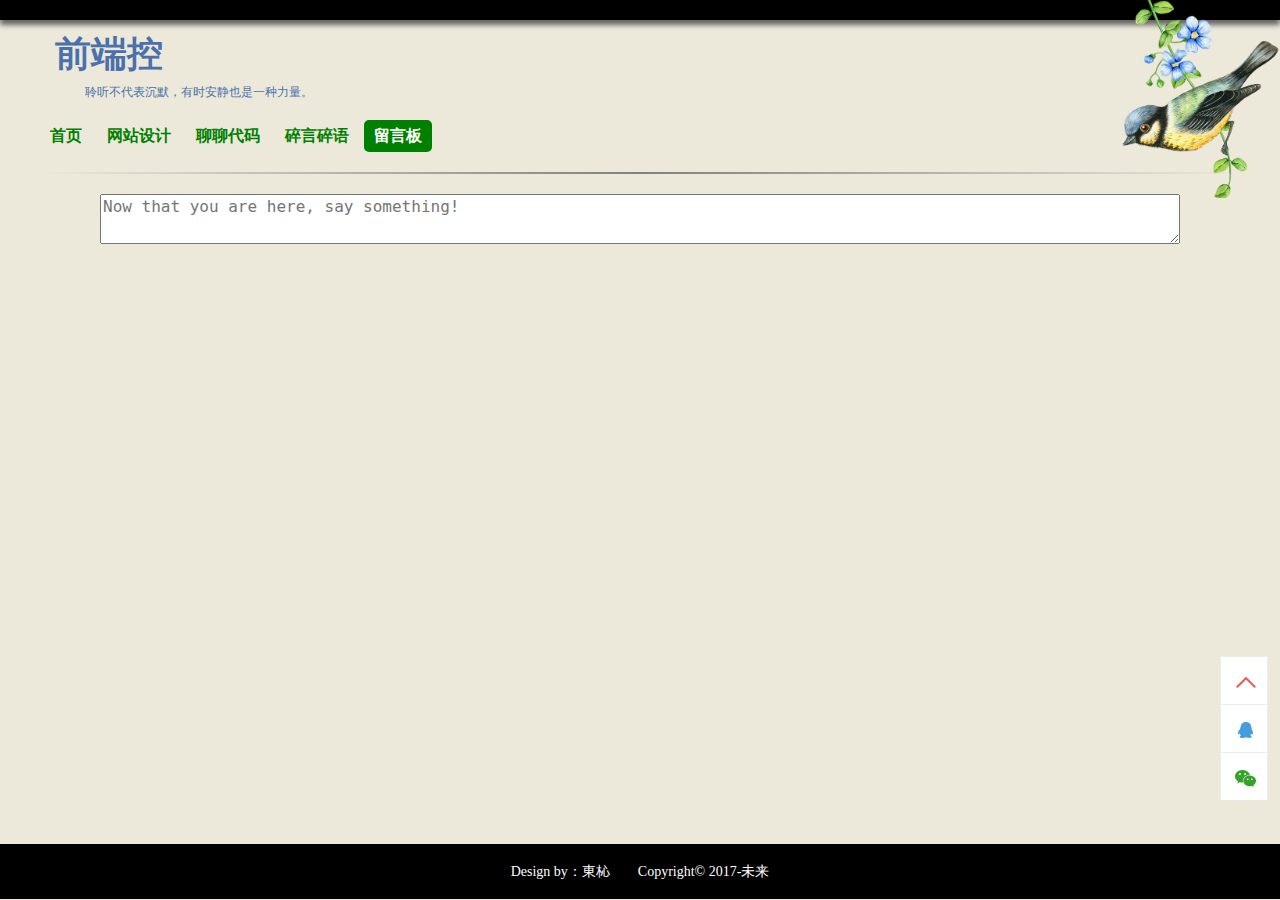
<file: leave.html>
<!DOCTYPE html>
<html>
	<head>
		<meta charset="UTF-8">
		<link rel="shortcut icon" href="image/favicon.ico" type="image/x-icon">
		<link rel="stylesheet" type="text/css" href="css/reset.css"/>
		<link rel="stylesheet" type="text/css" href="css/common.css"/>
		<link rel="stylesheet" type="text/css" href="css/article.css"/>
		<link rel="stylesheet" type="text/css" href="css/jquery-ui-1.10.1.css"/>
		<link rel="stylesheet" type="text/css" href="css/pageHome.css"/>
		<link rel="stylesheet" type="text/css" href="css/leave.css"/>
		<title>前端控-留言板</title>
	</head>
	<body>
		<!--页头-->
		<div class="headerBox">
			<div class="flowerImg"><img src="image/flowerImg.png"/></div>
		</div>
		<section id="ihome" v-cloak>
			<!--头部-->
			<div class="headTitle">
				<h1>前端控</h1>
				<p class="ana">聆听不代表沉默，有时安静也是一种力量。</p>
			</div>
			<div class="headNav">
				<ul class="navItem clearfix">
					<li class="navLis"><a v-on:click="navClick($event)" href="index.html">首页</a></li>
					<li class="navLis"><a v-on:click="navClick($event)" href="siteDesign.html">网站设计</a></li>
					<li class="navLis"><a v-on:click="navClick($event)" href="chatCode.html">聊聊代码</a></li>
					<li class="navLis"><a v-on:click="navClick($event)" href="speak.html">碎言碎语</a></li>
					<li class="navLis"><a class="navActive" v-on:click="navClick($event)" href="leave.html">留言板</a></li>
				</ul>
			</div>
			<div class="navLine"></div>
			<!--内容部分-->
			<div class="contBox clearfix">
				<div id="app" v-cloak>
					<textarea 
						v-model="newTodoText" 
						v-on:keydown.enter="addNewTodo"
						placeholder="Now that you are here, say something!"
					>
					</textarea>
					<ul>
						<li class="lis" v-for="(item, idx) in list">
							<span class="rankNum" v-text="(idx+1) + '. ' + item.cont"></span>
<!-- 							<span class="btn" title="删除" v-bind:index="idx" v-on:click="removeTodo">&times;</span> -->
						</li>
					</ul>
				</div>
			</div>
		</section>
		<!--页尾-->
		<div class="footBox">
			<p class="pageEndCont">Design by：東杺　　Copyright© 2017-未来</p>
		</div>
		<!--右下角悬浮功能区-->
		<div class="fixed-side-menu">
			<ul class="list">
				<li id="returnTop" style="display: list-item;">
					<a class="ico-bg return-top" href="javascript:;">
					</a>
				</li>
				<li>
					<a class="ico-bg qq" href="http://wpa.qq.com/msgrd?v=3&amp;uin=2804678162&amp;site=qq&amp;menu=yes" target="_blank">
					</a>
				</li>
				<li id="wechatBoxWrap" class="wechat-box-wrap">
					<a class="ico-bg wechat" href="javascript:;"></a>
					<div class="wechat-img">
						<img src="image/dongxin.jpg" width="100" height="100" alt="東杺的微信号">
					</div>
				</li>
			</ul>
		</div>
		
		<!--引入Vue相关文件-->
		<script src="js/vue.js"></script>
		<!--引入文章推荐的数据渲染html-->
		<script src="js/jquery/jquery-3.1.1.js"></script>
		<script src="js/jquery-ui-1.10.1.min.js"></script>
		<script src="js/articleDatas.js"></script>
		<script src="js/common.js"></script>
		<script src="js/pageHome.js"></script>
		<script src="js/artMould.js"></script>
		<script type="text/javascript">
			lybIH();//设置底部位置
			function lybIH() {
				var iH = $(window).height() - 270;
				$('.contBox').css('min-height',iH);
			}
			$(window).resize(function() {
				lybIH();
			});
			
			//返回顶部
			$('#returnTop').on('click', function(){
				$('body,html').animate({scrollTop:0},1000);
                return false;
			})
		</script>
	</body>
</html>
</file>
<file: css/common.css>
/*公用样式集合*/
@charset "utf-8";
body{
	/*min-width: 1270px;*/
	background: #ece8da;
	font-family: 'Microsoft YaHei';
}
.hide{
	display: none;
}
.show{
	display: block;
}
#ihome{
	width: 1200px;
	margin: 0 auto;
}
/*头部*/
.headerBox{
	width: 100%;
	height: 20px;
	background-color: #000;
	box-shadow: 0px 5px 5px #666;
	position: relative;
}
.flowerImg{
	position: absolute;
	right: 0px; 
	top: -32px;
	width: 160px;
	height: 230px;
	overflow: hidden;
}
.flowerImg img{
	width: 100%;
}
.headTitle{
    padding: 10px 0 0 15px;
    color: #4a71ab;
}
h1{
	font-family: "微软雅黑";
	font-size: 36px;
}
.ana{
	font-size: 12px;
	line-height: 26px;
	padding-left: 30px;
}
/*导航*/
.headNav{
	height: 32px;
	margin: 15px 0 20px 0;
}
.navLis{
	float: left;
	margin-right: 5px;
}
.navLis a{
	display: block;
	padding: 0 10px;
	font-size: 16px;
	font-weight: bold;
	color: green;
	line-height: 32px;
}
.navLis a:hover,a.navActive{
	color: white;
	background: green;
	border-radius: 5px;
}
.navLine{
	width: 100%;
	height: 2px;
	background: linear-gradient(to right, #ece8da , gray, #ece8da);
}
/*站内搜索*/
.search-wrap{
	background-color: #fff;
	position: relative;
    padding-bottom: 15px;
}
.searchVal{
	display: block;
	width: 85%;
	margin: 0 auto;
	height: 30px;
	border: 1px solid #ccc;
	border-radius: 5px;
	color: #556566;
	padding-left: 10px;
}
.searchBtn{
    position: absolute;
    top: 0px;
    right: 20px;
    width: 30px;
    height: 30px;
    border: none;
    cursor: pointer;
    background: url(../image/searchBtn.png) 50% no-repeat;
}
/*页尾*/
.footBox{
	width: 100%;
	height: 55px;
	background-color: #000;
	margin-top: 40px;
}
.pageEndCont{
	width: 1200px;
	margin: 0 auto;
	color: white;
	font-size: 14px;
	line-height: 55px;
	text-align: center;
}
/*页面右侧功能区*/
.fixed-side-menu {
	position:fixed;
	right:10px;
	bottom:100px;
	width:50px
}
.fixed-side-menu .list li {
	width:48px;
	height:48px;
	background-color:#fff;
	border:1px solid #ececec;
	border-bottom:0
}
.fixed-side-menu .list li#returnTop {
	cursor:pointer;
	display:none
}
.fixed-side-menu .list li.wechat-box-wrap {
	position:relative
}
.wechat-img {
	display:none;
	position:absolute;
    top: -75px;
    left: -130px;
    z-index: 888;
    padding: 6px;
    border: 5px solid #4a71ab;
    background: white;
}
.fixed-side-menu .list li a {
	display:block;
	position:relative;
	top:15px;
	left:14px;
	width:20px;
	height:20px
}
.fixed-side-menu .list li a.ico-bg {
	background:url(../image/icons.png) no-repeat;
}
.fixed-side-menu .list li a.return-top {
	width:22px;
	left:13px;
	background-position:-27px -42px
}
.fixed-side-menu .list li a.qq {
	background-position:0 0
}
.fixed-side-menu .list li a.wechat {
	width:23px;
	left:13px;
	background-position:-1px -22px
}
#wechatBoxWrap:hover .wechat-img{
	display: block;
}
//二级页面
.artClass{
	width: 100%;
}
.artClass .artClassBox{
	padding-left: 15px;
}
.artClassLis{
	float: left;
	width: 45%;
	height: 40px;
	background: #e5e5e5;
	margin: 0 12px 10px 0;
	overflow: hidden;
	position: relative;
	cursor: pointer;
}
.artCifyText{
	display: block;
	width: 100%;
	text-align: center;
	line-height: 40px;
}
.colorLayer{
	display: block;
	width: 40px;
	height: 40px;
	background: #4a71ab;
	border-radius: 50%;
	position: absolute;
	top: 0;
	left: 34%;
	opacity: 0;
	transition: 0.3s;
}
.artClassLis:hover .colorLayer{
	width: 100%;
	height: 100%;
	border-radius: 0;
	left: 0;
	opacity: 0.5;
}
.artClassLis:hover .artCifyText{
	font-weight: bold;
}
.siteLevel{
	border-left: 5px solid #4a71ab;
	padding-left: 8px;
}
.siteLevel span{
	font-size: 18px;
}
.artLines{
	margin-top: 5px;
	border-bottom: 1px solid #4a71ab;
}
</file>
<file: css/article.css>
.fl{
	float: left;
}
.fr{
	float: right;
}
.article-list .list li {
	padding:25px 0;
	border-bottom:1px solid #f0f0f0;
	background-color:#fff;
	margin-bottom:20px;
}
.article-list .list li:hover {
	cursor:pointer;
	border-radius:4px;
	box-shadow:1px 3px 9px #ccc;
	transition:.3s;
}
.article-list .list li .news-img-box {
	position:relative;
	padding-left:10px;
	width:225px;
	/*height:145px;*/
}
.news-list-img{
	transition: 0.5s;
}
.news-list-img:hover {/*CSS3 blur滤镜实现图片模糊效果*/
	-webkit-filter: blur(3px); /* Chrome, Opera */
    -moz-filter: blur(3px);
    -ms-filter: blur(3px);    
    filter: blur(3px);
}
.article-list .list li .news-content {
	width:660px;
}
.article-list .list li .news-content a {
	color:#3d3d3d;
}
.article-list .list li .news-content h3.title-h3 {
	padding:10px 0;
	color:#3d3d3d;
	font-size:16px;
}
.article-list .list li .news-content .author-info {
	height:33px;
	line-height:33px;
	color:#919898;
	font-size:14px;
}
.article-list .list li .news-content .author-info a {
	color:#919898;
}
.article-list .list li .news-content .author-info a:hover {
	color:#15181b;
}
.article-list .list li .news-content .author-info p.author {
	width:90px;
	height:33px;
	overflow:hidden;
	white-space:nowrap;
	text-overflow:ellipsis;
}
.article-list .list li .news-content .author-info p.author span {
	padding-left:10px;
	position:relative;
}
.article-list .list li .news-content .author-info span.date-time {
	display:block;
	width:218px;
	overflow:hidden;
	white-space:nowrap;
	text-overflow:ellipsis;
	padding-right:5px;
}
.article-list .list li .news-content .author-info span.classify {
	display:block;
	width:130px;
	overflow:hidden;
	white-space:nowrap;
	text-overflow:ellipsis;
}
.article-list .list li .news-content p.news-info {
	color:#526163;
	overflow:hidden;
	font-size:14px;
	padding:8px 12px 3px 5px;
}
.article-list .list li.li-text .news-img-box .hot {
	position: absolute;
	width: 30px;
	height: 24px;
	line-height: 24px;
	text-align: center;
	color: #fff;
	background-color: #db4659;
	top: 5px;
	left: -10px;
	z-index: 145;
	font-size: 14px;
}
.hot span.triangle {
	position:absolute;
	top:24px;
	left:-10px;
	width:0;
	height:0;
	z-index:33;
	border-left:10px solid transparent;
	border-right:10px solid #df0d3a;
	border-bottom:7px solid transparent;
}
.hot {
	color:#fff;
	background-color:#3472ef;
}
</file>
<file: css/pageHome.css>
/*内容部分*/
.contBox{
	width: 100%;
	padding-top: 20px;
}
/*内容部分---左边*/
.contBoxLeft{
	float: left;
	width: 75%;
}
.siteLisTitle:hover{
	width: 300px;
	font-size: 18px;
	box-shadow: 4px 4px 6px #666;
}
.siteLisTitle{
    width: 270px;
    height: 35px;
    background: #4a71ab;
    border-radius: 3px;
    padding-left: 10px;
    margin-bottom: 15px;
    box-shadow: 1px 1px 3px #666;
    font-size: 16px;
    transition: 1s;
}
.siteLisTitle span{
	color: white;
	line-height: 35px;
	font-weight: bold;
}
.siteLisBox{
	margin-bottom: 15px;
}
/*css3翻转3D*/
#container_box{
	width: 100%;
	margin: 0 auto;
	overflow: hidden;
}
#container_box li{
	width: 32%;
	margin:0 18px 20px 0;
	float: left;
	/*border: 5px solid #c7c7c7;*/
}
#container_box li:nth-last-child(1){
	margin-right: 0;
}
#container_box img{
	width: 100%;
}
#container_box a{
	float: left;
	position: relative;
}
.lisText{
	position: absolute;
	bottom: 0;
	left: 0;
	width:100%;
	background:#f1f1f1;
	font-size:16px;
	color:#000;
	line-height:26px;
	text-align: center;
	z-index: 2;
}
.container{
	position: relative; 
	height:190px; 
	width: 100%; 
	margin: 0 auto;
	float: left;
	cursor:pointer;
	list-style:none;
	/*padding:20px;*/
    -webkit-perspective: 800px;/*3d场景*/
    -moz-perspective: 800px;
}
.container div {position:absolute; left:0; top:0; width:290px; height: 100%;
    -moz-border-radius: 5px;
    -webkit-border-radius: 5px;
    border-radius: 5px;
    -webkit-transition: 1s ease-in-out;
    -moz-transition: 1s ease-in-out;
    transition: 1s ease-in-out;
}
.container div.lower {
	font-family: arial; 
	background: #4cc9d8;
	width: 100%; 
	height: 100%;
	padding: 10px 20px 0;
    background: -moz-linear-gradient(-45deg, #4cc9d8, #D94B01 100%);
    background:-webkit-linear-gradient(-45deg,#4cc9d8,#D94B01);
    -moz-transform-style: preserve-3d;
    -moz-backface-visibility: hidden;/*抖动*/
    -webkit-transform-style: preserve-3d;
    -webkit-backface-visibility: hidden;
    -moz-transform: rotateY(-180deg);
    -webkit-transform: rotateY(-180deg);
}
.container div.lower h1 {font-size:20px;color:#000; line-height:40px;border-bottom:3px solid orangered;}
.container div.lower p {font-size:12px;color:#000; line-height:20px;margin-bottom: 8px;}
.container div.lower a {color:orangered;}
.container div.upper {
	/*padding:20px;*/
    -moz-transform-style: preserve-3d;
    -moz-backface-visibility: hidden;
    -webkit-transform-style: preserve-3d;
    -webkit-backface-visibility: hidden;
}
.container div.upper img {border:5px solid #ccc;width:310px;}
.container:hover div.lower {
	-moz-transform: rotateY(0);
	-webkit-transform: rotateY(0);
}
.container:hover div.upper {
	-webkit-transform: rotateY(180deg);
	-moz-transform: rotateY(180deg);
}
/*每日一语*/
.pearlsBox{
	width: 100%;
	padding: 0 20px;
    box-shadow: 0px 1px 20px 2px #666;
    margin-bottom: 35px;
    line-height: 35px;
    border-left: 5px solid #4a71ab;
    background: white;
}
.pearlsName{
	font-size: 16px;
	font-weight: bold;
}
.articleBox,.article-list{
	width: 100%;
}



/*内容部分---右边*/
.contBoxRight{
	float: right;
	width: 24%;
}
.headMould{
	background: #fff;
	margin-bottom: 25px;
}
.headMouldIns{
	border-left: 5px solid #4a71ab;
	padding-left: 8px;
	line-height: 28px;
    font-size: 18px;
	margin-bottom: 10px;
}
.headMould ul{
	padding: 5px;
}
.introLis{
	color: #526163;
	font-size: 14px;
	line-height: 20px;
    padding-left: 10px;
}
/*当前时间*/
.nowTime{
	height: 30px; 
	font-size: 26px;
    font-family: Microsoft Yahei;
    font-weight: bold;
    text-align: center;
    line-height: 30px;
    margin-bottom: 1px;
    background: #00b8ec;
    color: white;
}
.calendarBox{
	width: 100%;
}


/*网页设计流程*/
.webDesignBox{
	width: 100%;
	padding-bottom: 10px;
}
.webDesignLis{
	width: 100%;
	padding-left: 10px;
}
.wdLisCont{
	display: block;
	width: 100%;
	border-bottom: 1px solid #ccc;
	color: #526163;
	font-size: 16px;
	line-height: 32px;
	padding-left: 5px;
}
.wdLisCont:hover{
	background: #4a71ab;
	border-radius: 3px;
}
/*热门推荐*/
.changeBoxs,.tabHeadBox,.tabChangeCont{
	width: 100%;
}
.tabHeadCont{
	float: left;
	color: #526163;
	font-size: 16px;
	font-weight: bold;
	line-height: 30px;
	text-align: center;
	width: 50%;
	border-bottom: 1px solid #ccc;
	cursor: pointer;
}
.tabHeadActive{
	color: #4a71ab;
	border-bottom: 1px solid #4a71ab;
}
.tabChangeCont{
	height: 210px; 
	position: relative;
	overflow: hidden;
}
.tabContItem{
	width: 200%;
	position: absolute;
	left: 0;
	top: 0;
	transition: 1s;
}
.tabContLis{
	width: 50%;
	float: left;
}
.tabLisText a{
	display: block;
    width: 100%;
	border-bottom: 1px solid #ccc;
	line-height: 32px;
	padding-left: 30px;
	color: #526163;
	font-size: 16px;
	overflow: hidden;
    white-space: nowrap;
    text-overflow: ellipsis;
}
.tabLisText a:hover{
	color: black;
}
.orderBox{
	width: 20px;
	position: absolute;
    top: 5px;
    left: 5px;
}
.orderBox li{
	font-size: 16px;
	text-align: center;
	border-radius: 5px;
	width:100%;
	height: 20px;
	margin: 6px 0 13px 0;
	color: white;
}
.orderOne{
	background: #ff858e;
}
.orderTwo{
	background: #77d549;
}
.orderThree{
	background: #62c1ff;
}
.orderFour,.orderFive,.orderSix{
	background: #979598;
}
</file>
<file: css/leave.css>
/*留言板*/
#app{
	width: 90%;
	margin: 0 auto;
}
#app textarea{
	width: 100%;
	max-width: 100%;
	min-height:50px;
	font-size: 16px;
}
.app ul{
	width: 100%;
}
.lis{
	width: 100%;
	padding: 10px 25px;
	margin: 10px 0;
	position: relative;
	background: #4a71ab;
	transition: 1s;
	border-left: 6px solid white;
}
.lis:hover{
	box-shadow: 3px 3px 5px #666666;
}
.rankNum{
	display: block;
	color: white;
	font-size: 18px;
	line-height:24px;
    padding-right: 5px;
	word-wrap:break-word;
}
.btn{
	width: 20px;
	line-height: 20px;
	font-size: 16px;
	font-weight: bold;
	text-align: center;
	color:#fff;
	background: #D44950;
	border-radius: 10px;
	position: absolute;
	right:5px;
	top: 6px;
	cursor: pointer;
	z-index: 2;
	display: none;
}
.lis:hover .btn{
	display: block;
}
</file>
